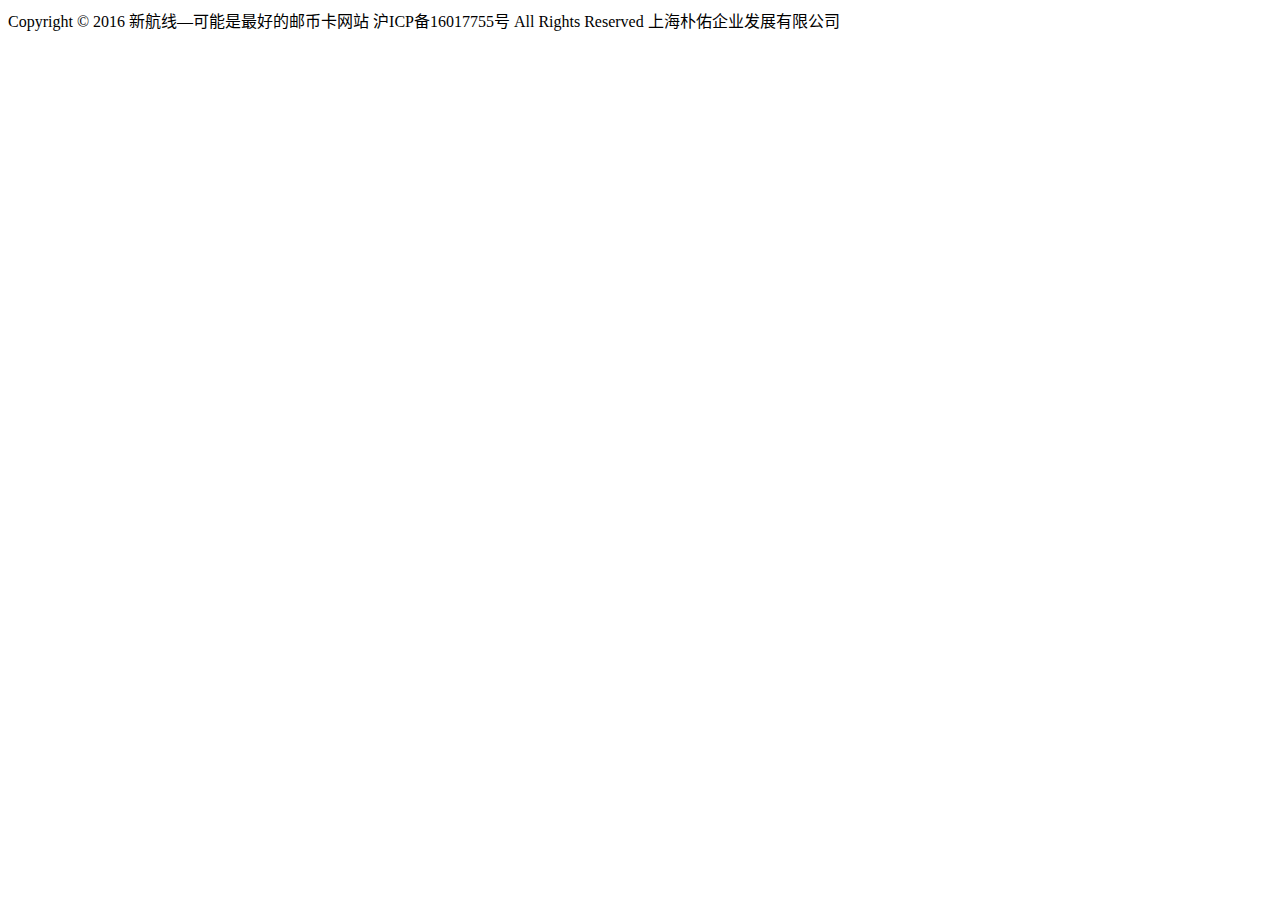
<file: footer.html>
<!DOCTYPE html>
<html lang="zh-CN">
<head>
    <meta http-equiv="Content-Type" content="text/html; charset=utf-8"/>
    <meta http-equiv="X-UA-Compatible" content="IE=edge">
    <meta name="viewport" content="width=device-width, initial-scale=1">
    <title></title>
</head>
<body>
<div>Copyright © 2016&nbsp;新航线—可能是最好的邮币卡网站&nbsp;沪ICP备16017755号&nbsp;All Rights Reserved 上海朴佑企业发展有限公司</div>
</body>
</html>
</file>
